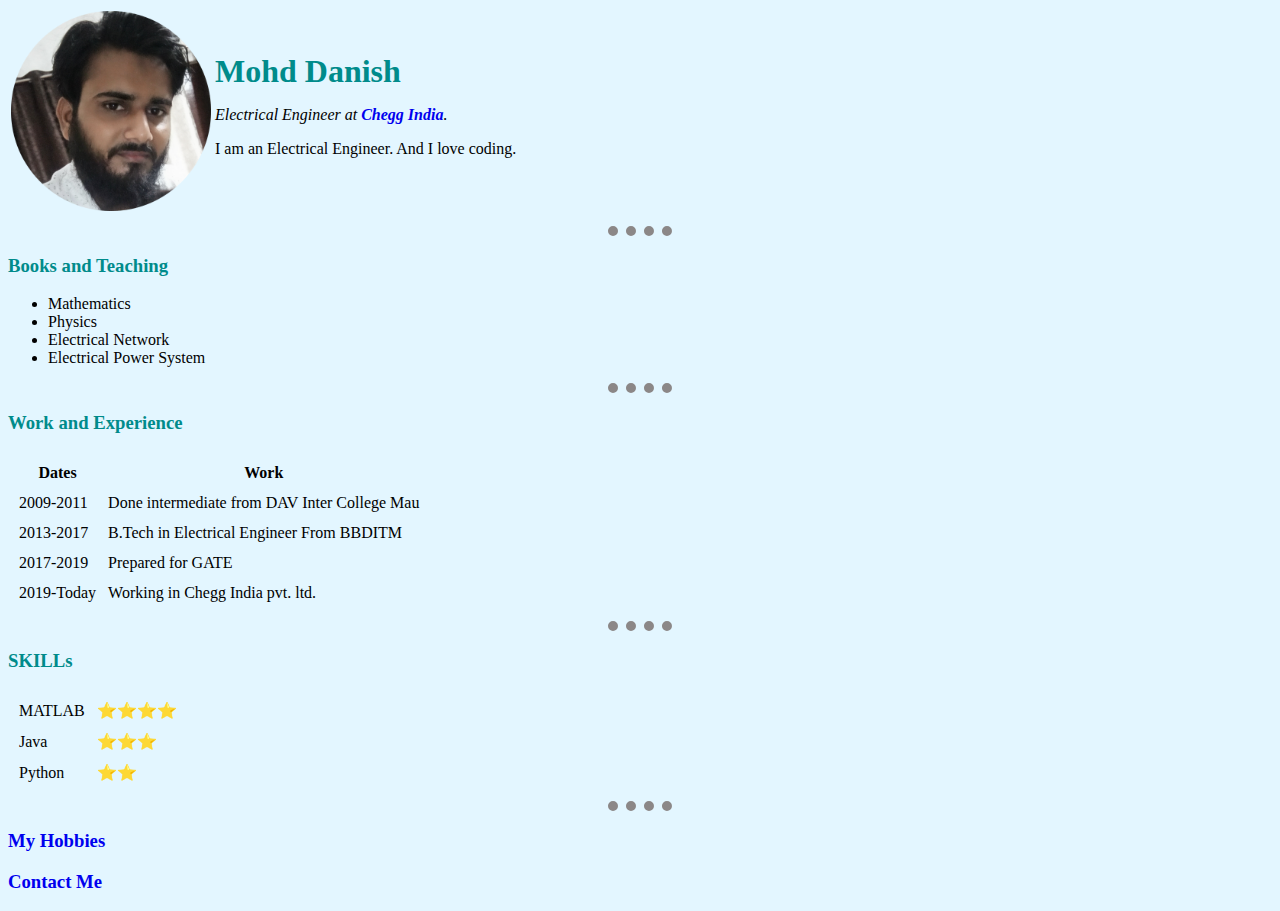
<file: index.html>
<!DOCTYPE html>
<html lang="en">
  <head>
    <meta charset="UTF-8" />
    <title>Danish's Personal Website</title>
    <link rel="stylesheet" href="css/style.css" />
  </head>
  <body>
    <table>
      <td>
        <img
          src="circled.png"
          width="200"
          height="200"
          alt="danish profile pic"
        />
      </td>
      <td>
        <h1 style="margin: auto">Mohd Danish</h1>
        <p>
          <em>
            Electrical Engineer at
            <strong><a href="https://www.chegg.com">Chegg India</a></strong
            >.
          </em>
        </p>
        <p>I am an Electrical Engineer. And I love coding.</p>
      </td>
    </table>

    <hr />
    <h3>Books and Teaching</h3>
    <ul>
      <li>Mathematics</li>
      <li>Physics</li>
      <li>Electrical Network</li>
      <li>Electrical Power System</li>
    </ul>
    <hr />

    <h3>Work and Experience</h3>

    <table cellspacing="10">
      <thead>
        <tr>
          <th>Dates</th>
          <th>Work</th>
        </tr>
      </thead>
      <tbody>
        <tr>
          <td>2009-2011</td>
          <td>Done intermediate from DAV Inter College Mau</td>
        </tr>
        <tr>
          <td>2013-2017</td>
          <td>B.Tech in Electrical Engineer From BBDITM</td>
        </tr>
        <tr>
          <td>2017-2019</td>
          <td>Prepared for GATE</td>
        </tr>
        <tr>
          <td>2019-Today</td>
          <td>Working in Chegg India pvt. ltd.</td>
        </tr>
      </tbody>
      <tfoot></tfoot>
    </table>
    <hr />
    <h3>SKILLs</h3>
    <table cellspacing="10">
      <tr>
        <td>MATLAB</td>
        <td>⭐⭐⭐⭐</td>
      </tr>
      <tr>
        <td>Java</td>
        <td>⭐⭐⭐</td>
      </tr>
      <tr>
        <td>Python</td>
        <td>⭐⭐</td>
      </tr>
    </table>
    <hr />
    <h3><a href="hobbies.html">My Hobbies</a></h3>
    <h3><a href="contact-me.html">Contact Me</a></h3>
  </body>
</html>
</file>
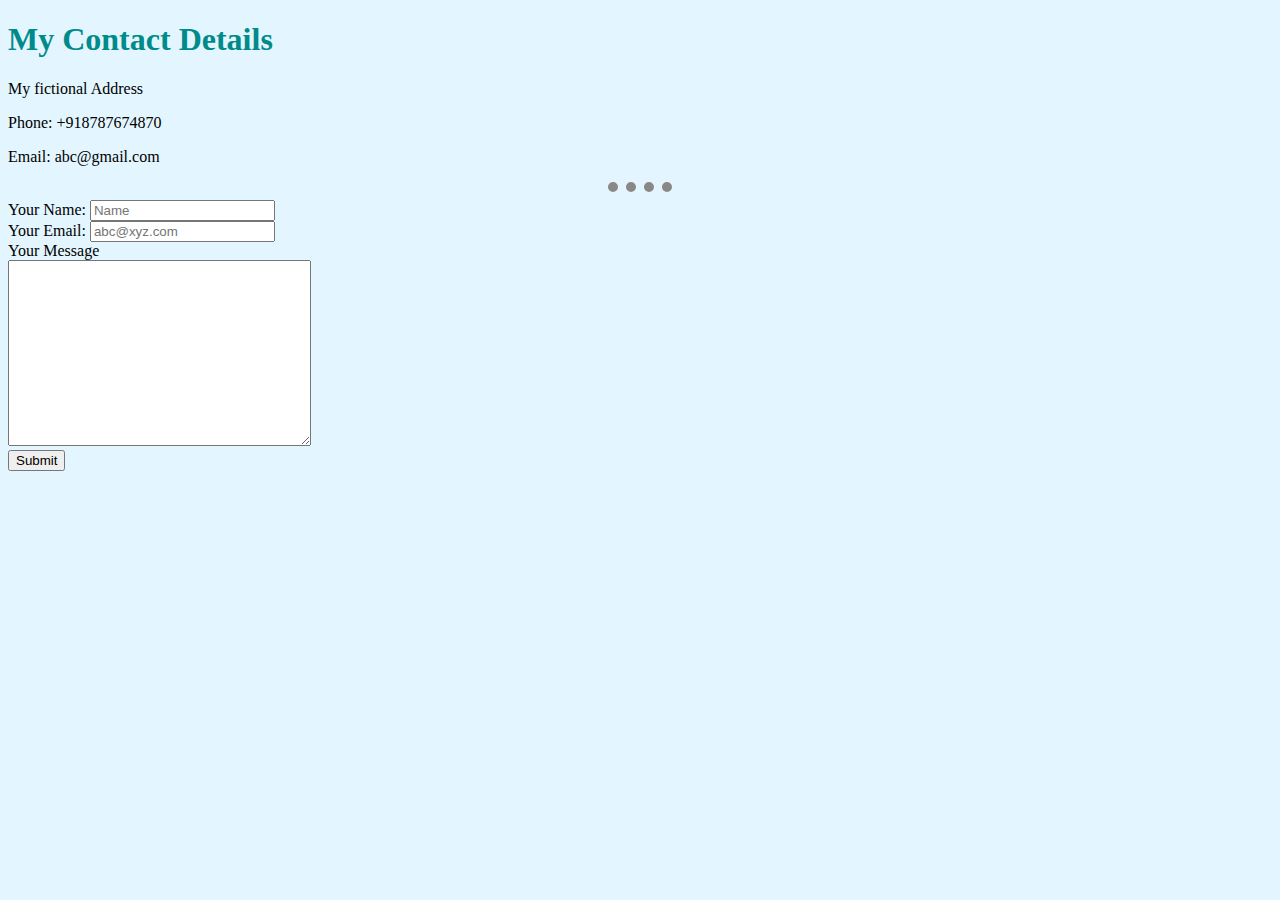
<file: contact-me.html>
<!DOCTYPE html>
<html lang="en">
  <head>
    <meta charset="UTF-8" />
    <title>Contact Me</title>
    <link rel="stylesheet" href="css/style.css" />
  </head>
  <body>
    <h1>My Contact Details</h1>
    <p>My fictional Address</p>
    <p>Phone: +918787674870</p>
    <p>Email: abc@gmail.com</p>
    <a href="index.html"><hr /></a>
    <form
      action="mailto: mdanish167@gmail.com"
      method="post"
      enctype="text/plain"
    >
      <label for=""> Your Name:</label>
      <input type="text" name="yourName: " value="" placeholder="Name" /><br />
      <label for="">Your Email:</label>
      <input type=" email" placeholder="abc@xyz.com" name="yourMail: " /><br />
      <label for="">Your Message</label><br />
      <textarea
        name="yourMessage:"
        id="text"
        style="font-size: larger"
        cols="30"
        rows="10"
      ></textarea
      ><br />

      <input type="submit" name="" />
    </form>
  </body>
</html>
</file>
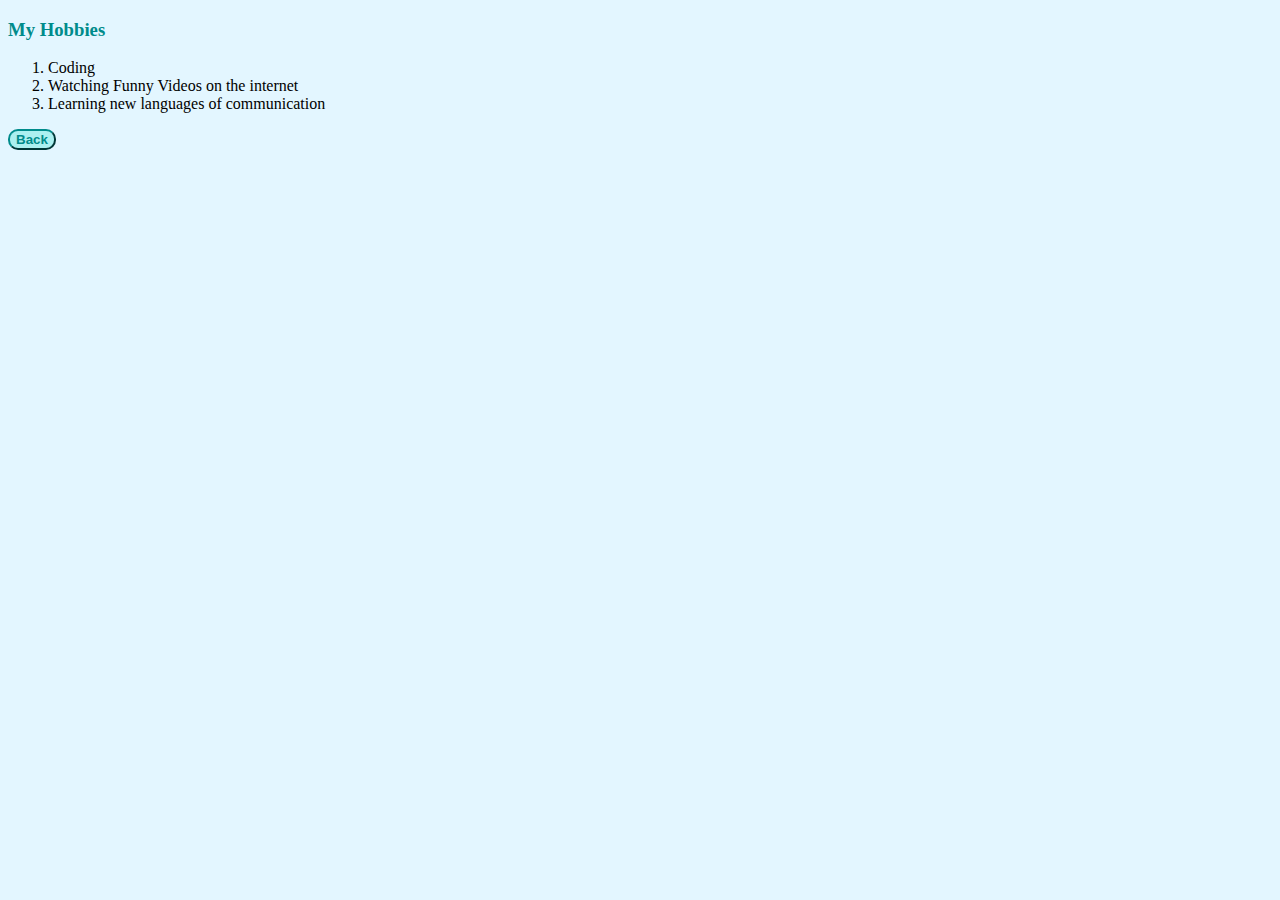
<file: hobbies.html>
<!DOCTYPE html>
<html lang="en">
  <head>
    <meta charset="UTF-8" />
    <title>My Hobbies</title>
    <link rel="stylesheet" href="css/style.css" />
  </head>
  <body>
    <h3>My Hobbies</h3>
    <ol>
      <li>Coding</li>
      <li>Watching Funny Videos on the internet</li>
      <li>Learning new languages of communication</li>
    </ol>
    <a href="index.html">
      <button
        style="
          background-color: rgb(171, 240, 240);
          color: darkcyan;
          border-color: darkcyan;
          border-radius: 10px;
        "
      >
        <strong> Back </strong>
      </button></a
    >
  </body>
</html>
</file>
<file: css/style.css>
body {
  background-color: #e3f6ff;
}
hr {
  border-style: none;
  border-top-style: dotted;
  border-color: rgb(139, 135, 135);
  border-width: 10px;
  width: 5%;
}

a {
  text-decoration: none;
}
h1 {
  color: darkcyan;
  font-style: inherit;
}
h3 {
  color: darkcyan;
}
</file>
